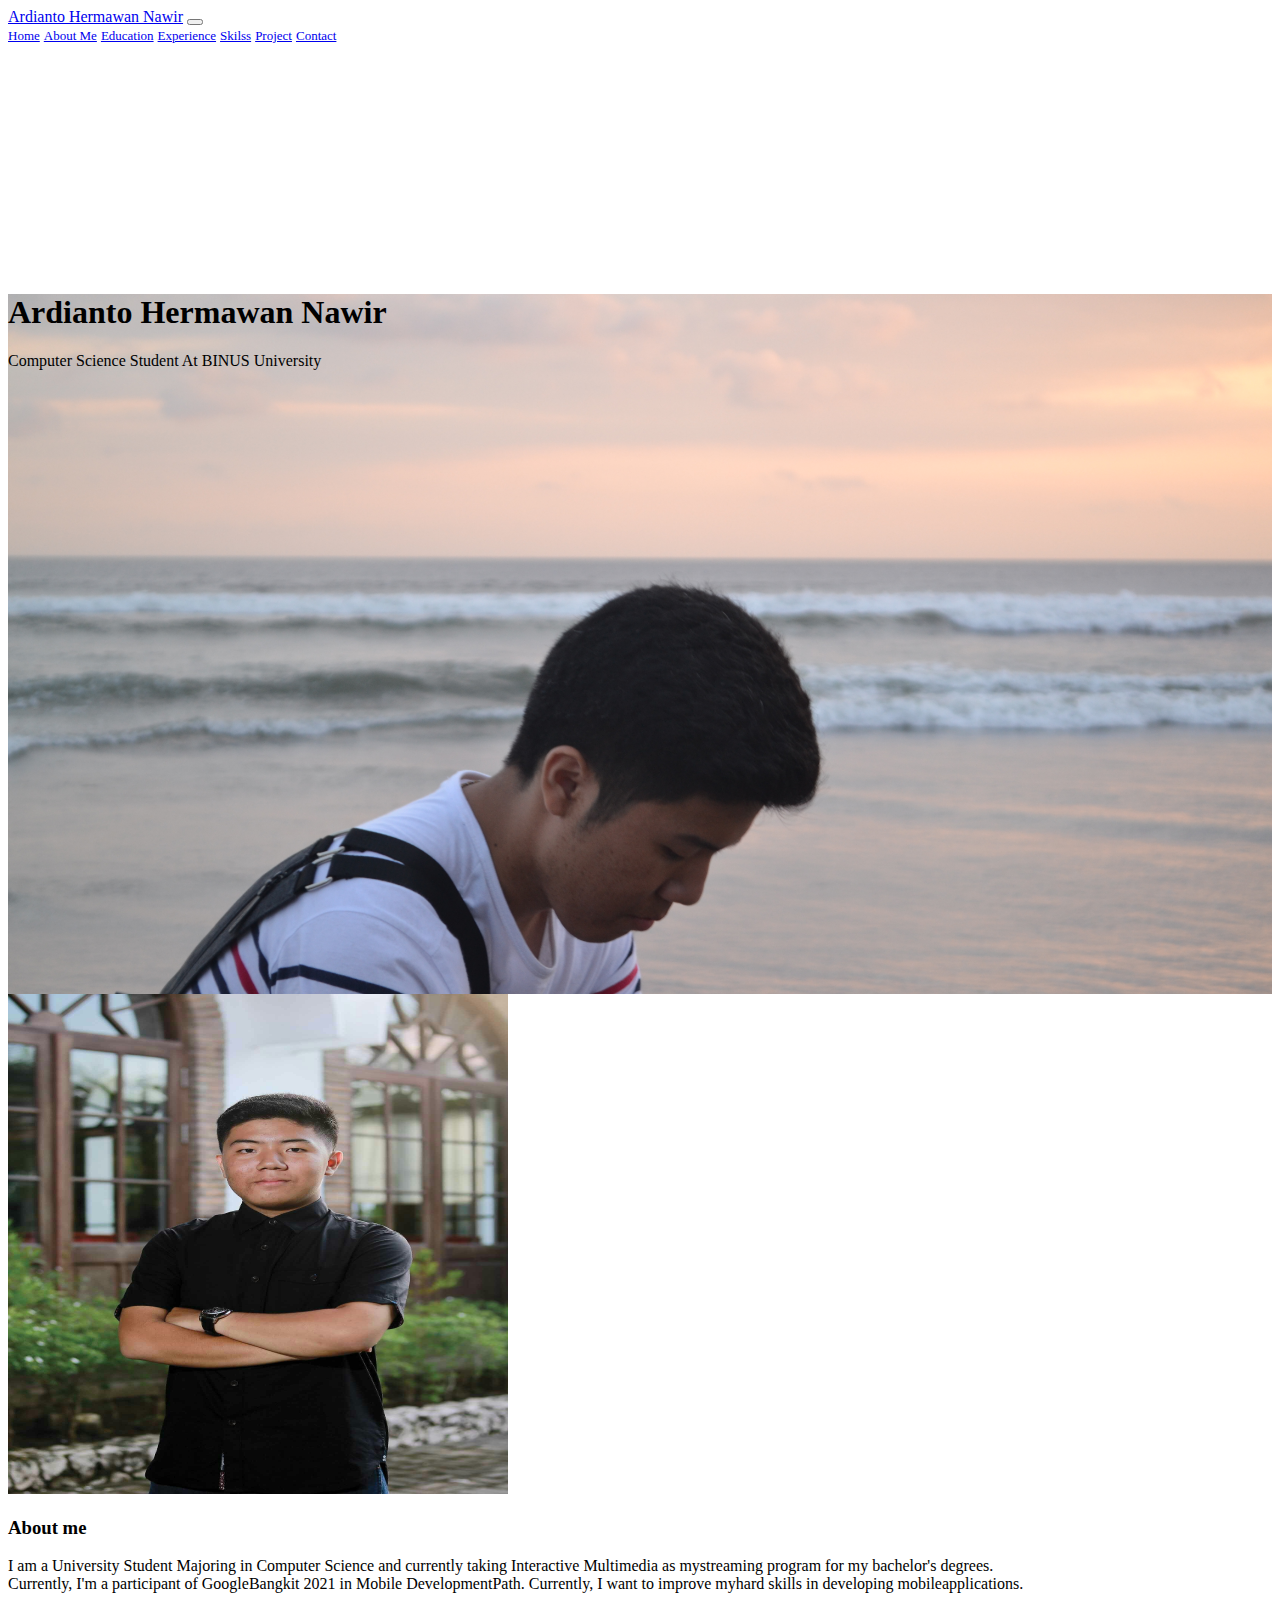
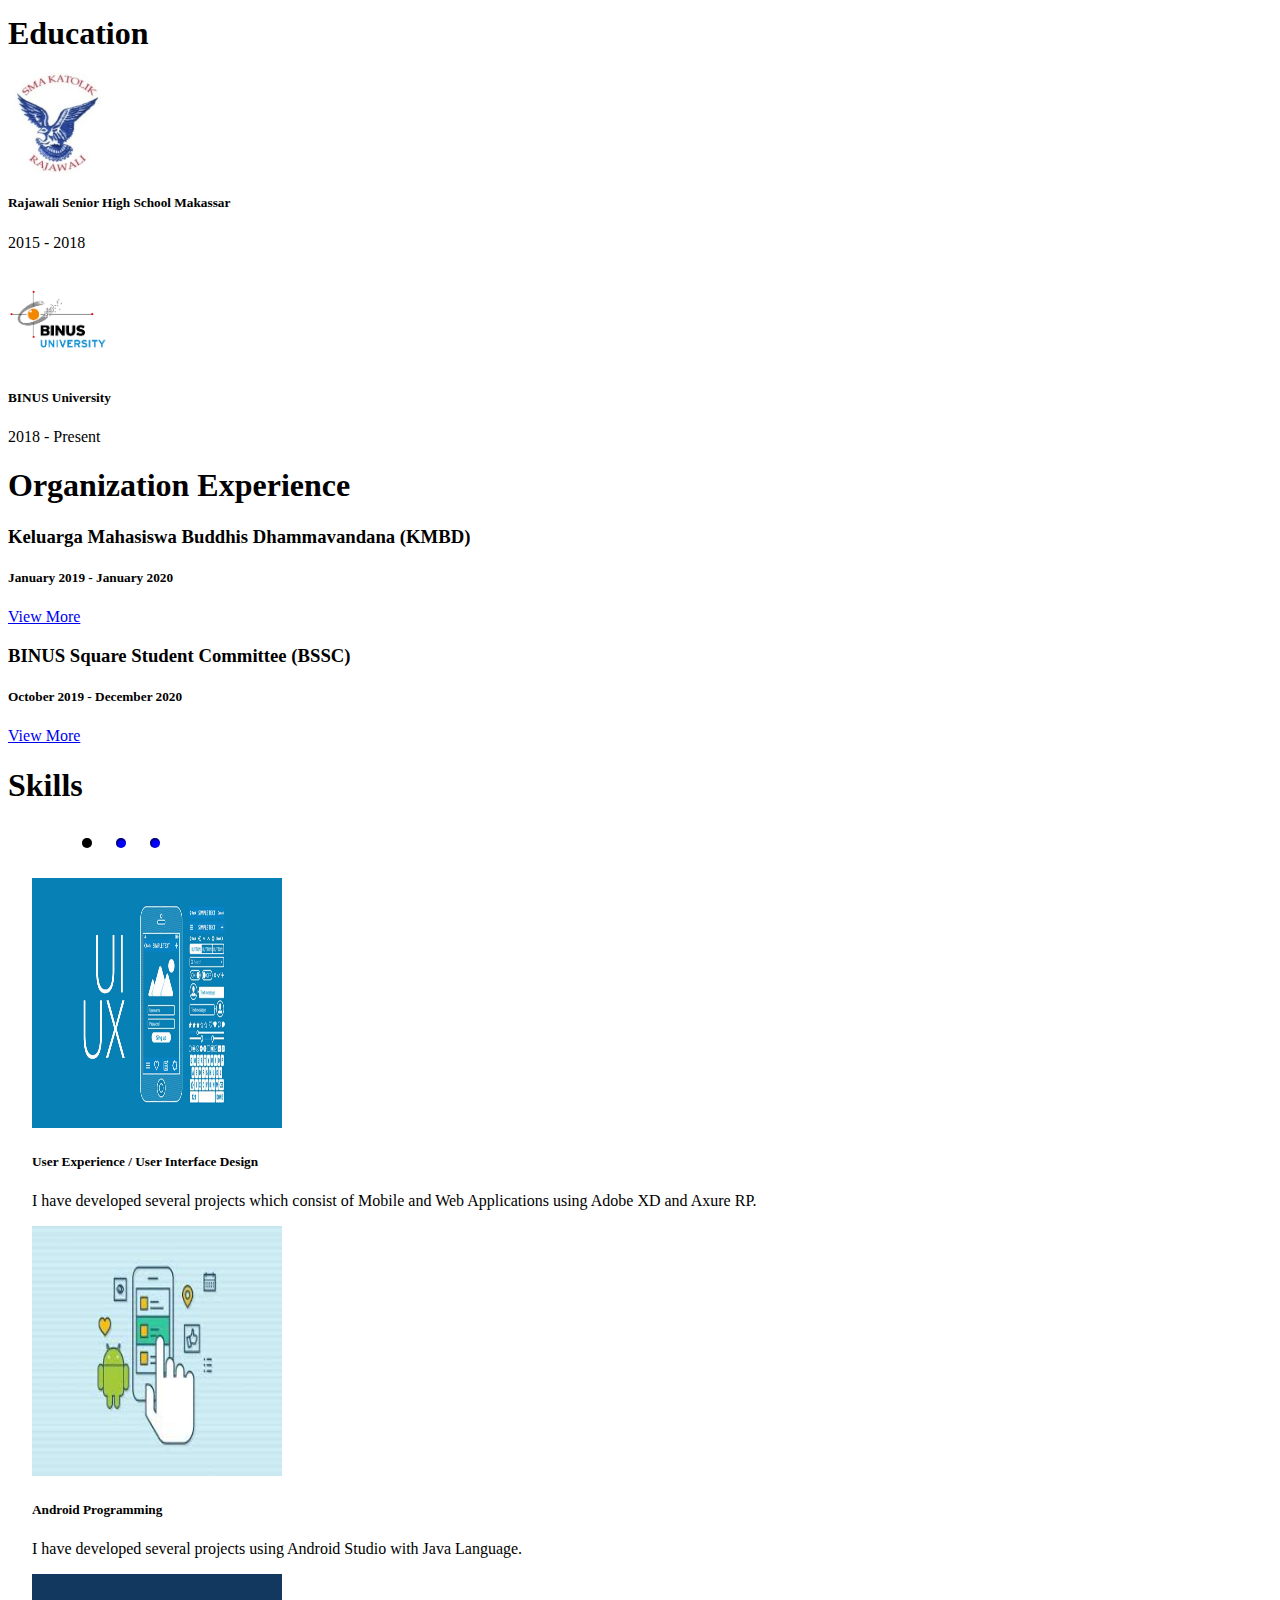
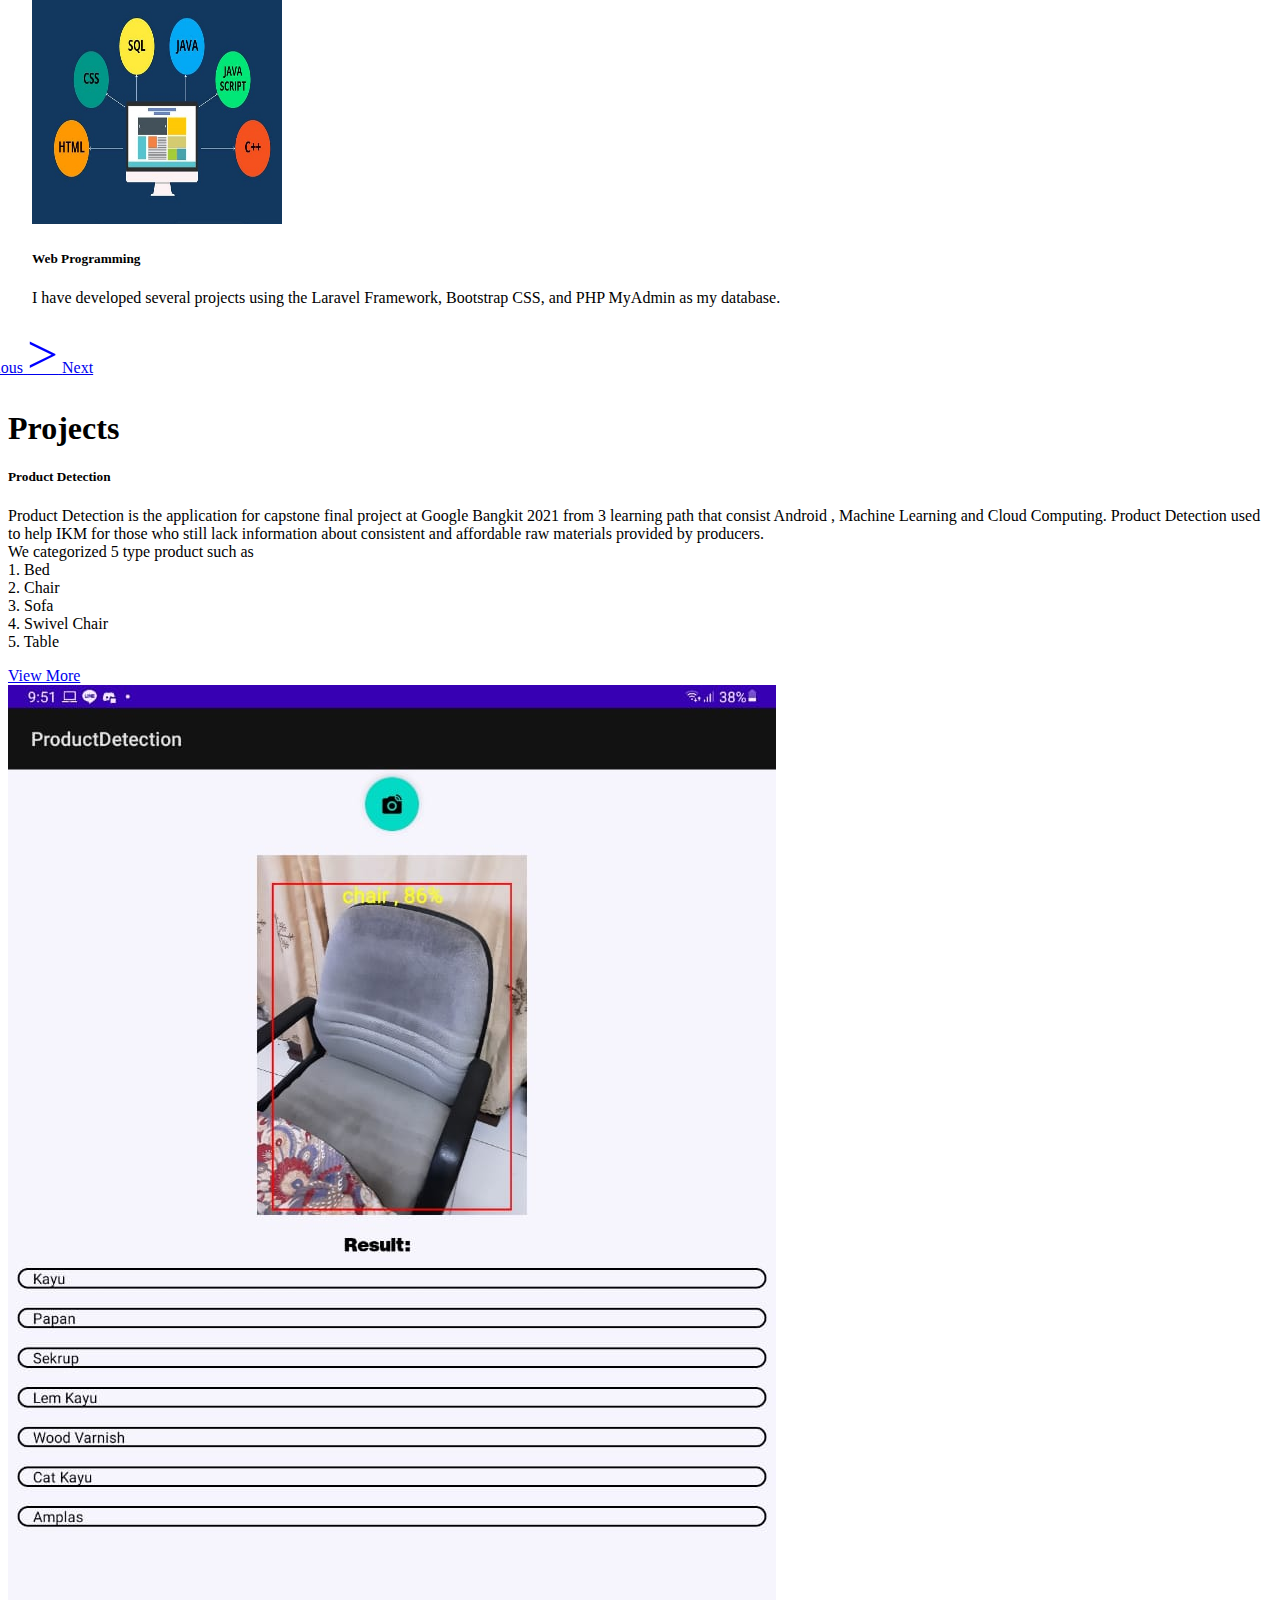
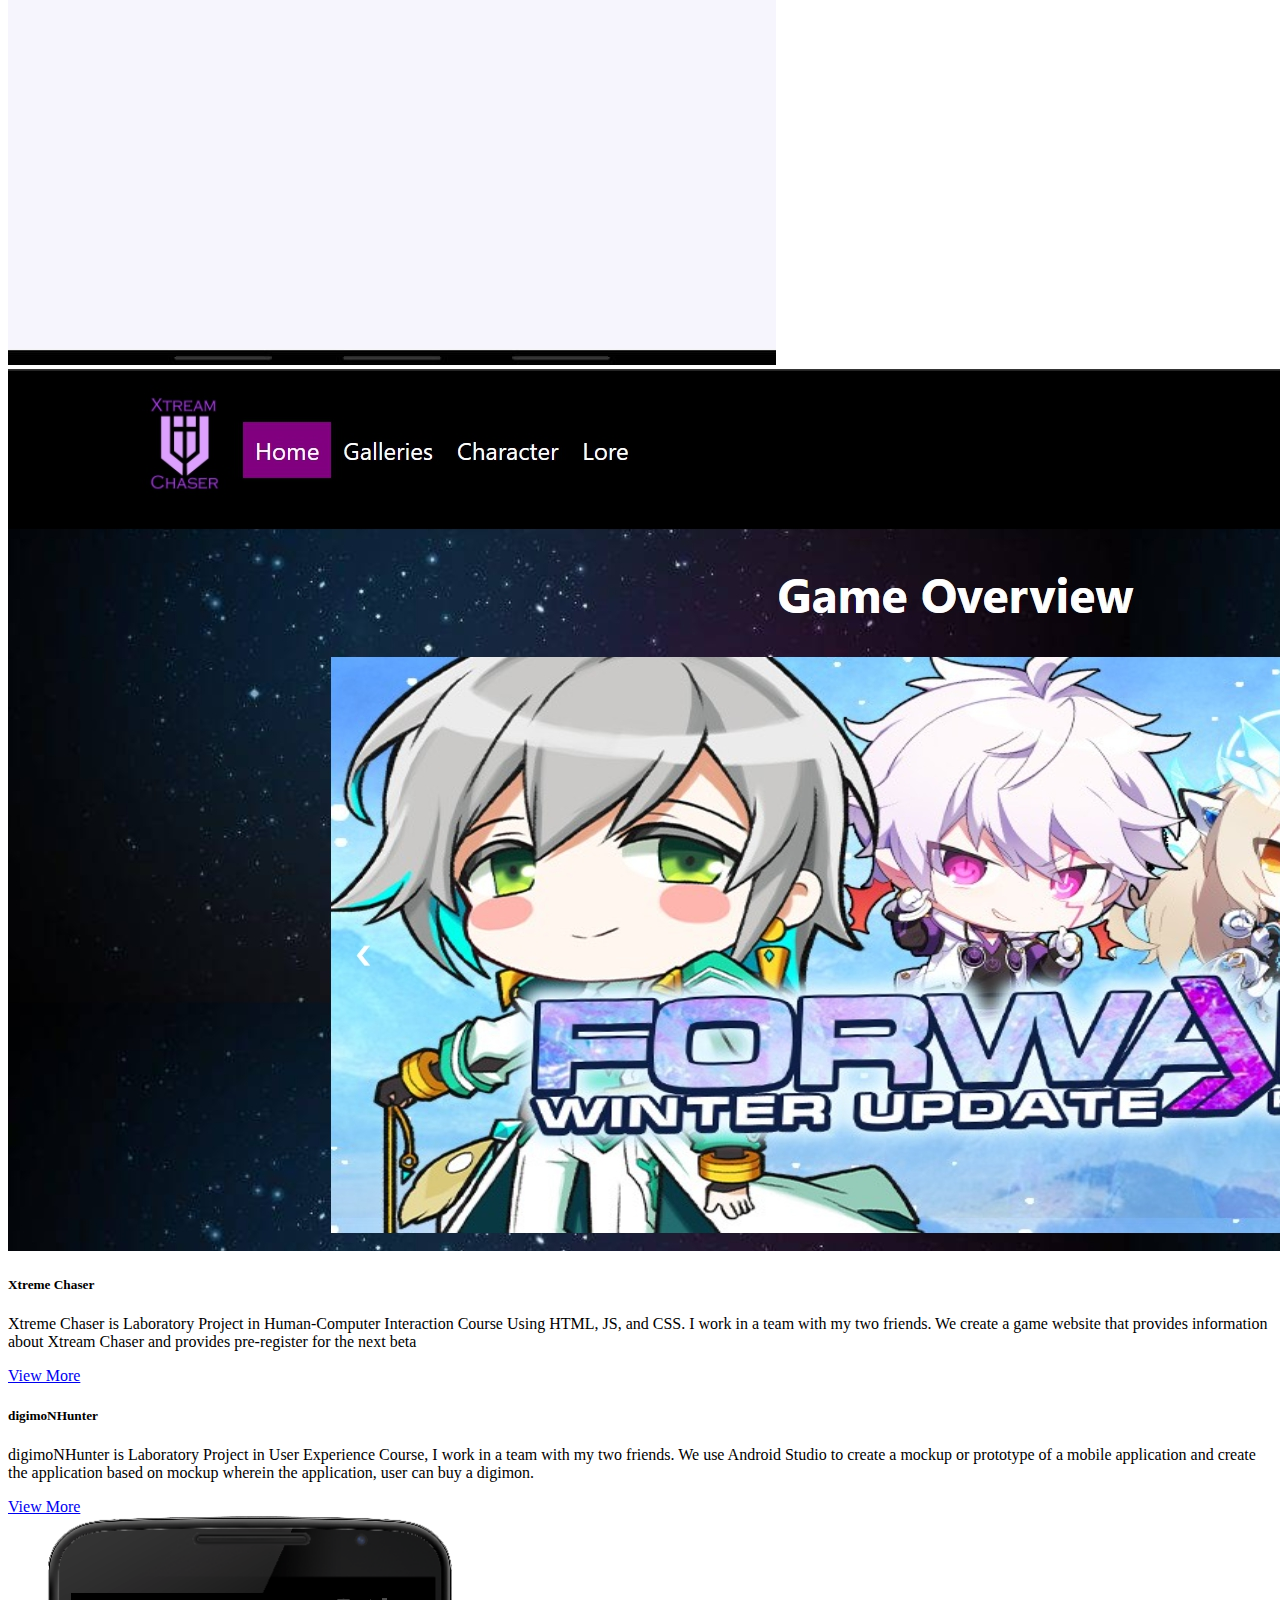
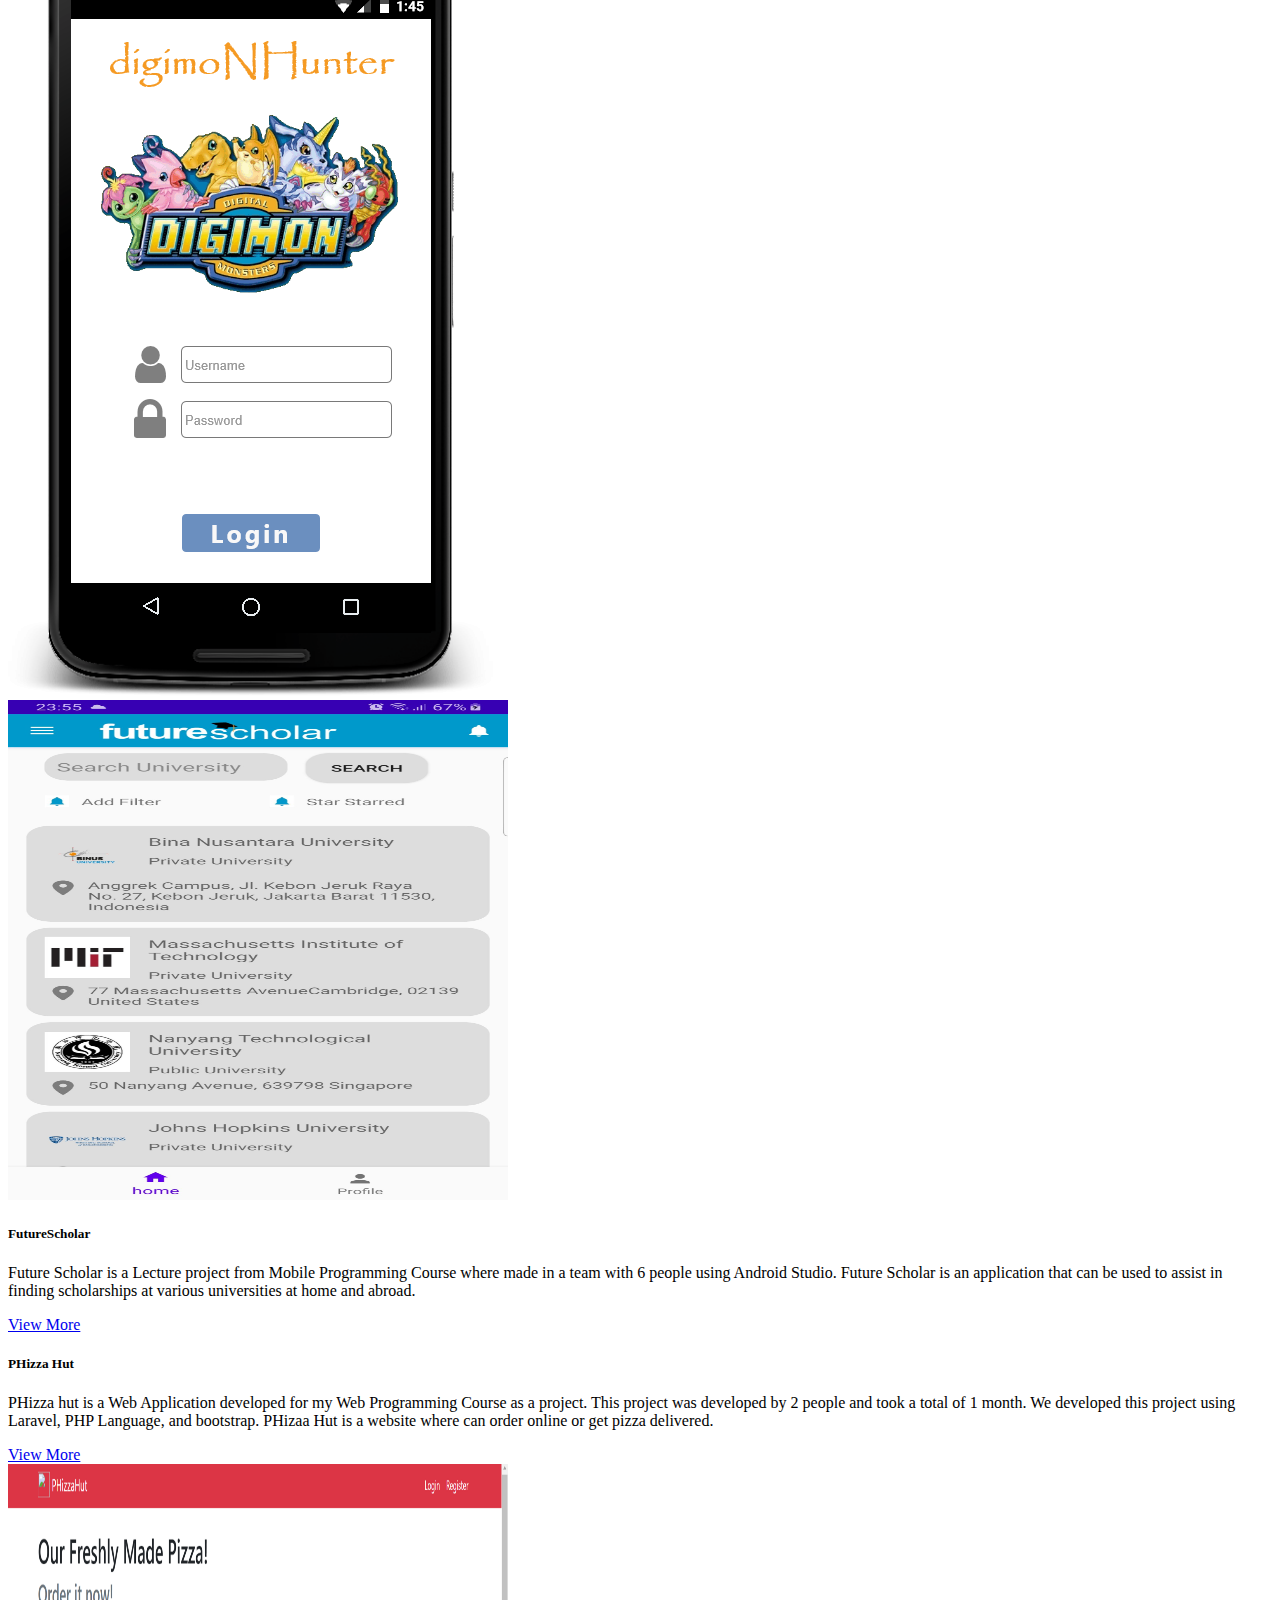
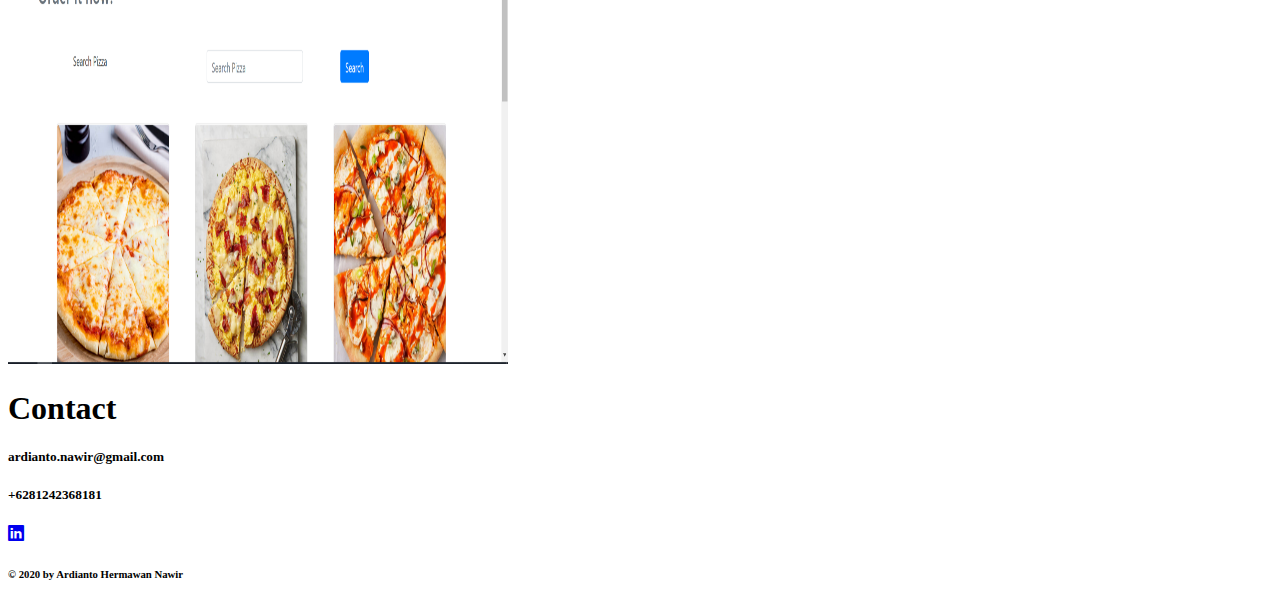
<file: index.html>
<!doctype html>
<html lang="en">
  <head>
    <!-- Required meta tags -->
    <meta charset="utf-8">
    <meta name="viewport" content="width=device-width, initial-scale=1, shrink-to-fit=no">

    <!-- Bootstrap CSS -->
    <link rel="stylesheet" href="https://cdn.jsdelivr.net/npm/bootstrap@4.5.3/dist/css/bootstrap.min.css" integrity="sha384-TX8t27EcRE3e/ihU7zmQxVncDAy5uIKz4rEkgIXeMed4M0jlfIDPvg6uqKI2xXr2" crossorigin="anonymous">
    <link rel="stylesheet" href="https://cdn.jsdelivr.net/npm/bootstrap-icons@1.3.0/font/bootstrap-icons.css">
    <link rel="stylesheet" href="style.css">

    <title>Portfolio</title>
  </head>

  <body>

    <nav class="navbar fixed-top navbar-expand-lg navbar-dark bg-dark">
      <div class="container">
      <a class="navbar-brand font-weight-bold" href="#">Ardianto Hermawan Nawir</a>
      <button class="navbar-toggler" type="button" data-toggle="collapse" data-target="#navbarNavAltMarkup" aria-controls="navbarNavAltMarkup" aria-expanded="false" aria-label="Toggle navigation">
        <span class="navbar-toggler-icon"></span>
      </button>
      <div class="collapse navbar-collapse" id="navbarNavAltMarkup">
        <div class="navbar-nav ml-auto text-uppercase">
          <a class="nav-item nav-link active" href="#home">Home</a>
          <a class="nav-item nav-link" href="#about">About Me</a>
          <a class="nav-item nav-link" href="#education">Education</a>
          <a class="nav-item nav-link" href="#experience">Experience</a>
          <a class="nav-item nav-link" href="#skills">Skilss</a>
          <a class="nav-item nav-link" href="#project">Project</a>
          <a class="nav-item nav-link" href="#contact">Contact</a>
        </div>
      </div>
      </div>
    </nav>


    <div class="jumbotron jumbotron-fluid">
      <div class="container align-items-center text-white">
        <h1 class="display-4 text-center">Ardianto Hermawan Nawir</h1>
        <p class="lead text-center">Computer Science Student At BINUS University</p>
      </div>
    </div>
    
    <!-- About -->
    <div class="container p-4" id="about">
      <div class="row align-items-center">

        <div class="col-md-6">
          <img src="./src/YEARBOOK_181004_0057.jpg" alt="Responsive image" style="height: 500px; width: 500px">
        </div>

        <div class="col-md-6">
          <h3 class="text-center">About me</h3>  
          <p class="text-justify">I am a University Student Majoring in Computer Science and currently taking Interactive Multimedia as mystreaming program for my bachelor's degrees.<br>
            Currently, I'm a participant of GoogleBangkit 2021 in Mobile DevelopmentPath. Currently, I want to improve myhard skills in developing mobileapplications.</p>
        </div>

      </div>
    </div>

    <!-- Education -->
    <div class="Container p-4" id="education">

      <div class="row">
        <div class="col text-center">
            <h1>Education</h1>
        </div>
      </div>

      <div class="card-deck">

        <div class="card">
          <img class="card-img-top mx-auto" src="src/Rajawali.jpg" alt="Card image cap">
          <div class="card-body">
            <h5 class="card-title text-center">Rajawali Senior High School Makassar</h5>
            <p class="card-text text-center">2015 - 2018</p>
          </div>
        </div>
        
        <div class="card">
          <img class="card-img-top mx-auto" src="src/Logo Binus.png" alt="Card image cap">
          <div class="card-body">
            <h5 class="card-title text-center">BINUS University</h5>
            <p class="card-text text-center">2018 - Present</p>
          </div>
        </div>

      </div>  

    </div>
    
    <!-- Organization Experience -->
    <div class="bg-dark" id="experience">
      <div class="container p-4" id="organization">
        <div class="col">
          <h1 class="text-info text-center">Organization Experience</h1>
          
          <div class="container p-4">
            <h3 class="text-info">Keluarga Mahasiswa Buddhis Dhammavandana (KMBD)</h3>
            <h5 class="text-white">January 2019 - January 2020</h5>
            <a href="ExperienceAtKMBD.html" class="btn btn-outline-primary">View More</a>
            <!-- <button type="button" class="btn btn-outline-primary">View More</button> -->
          </div>
          

          <div class="containe p-4">
            <h3 class="text-info">BINUS Square Student Committee (BSSC)</h3>
            <h5 class="text-white">October 2019 - December 2020</h5>
            <a href="ExperienceAtBSSC.html" class="btn btn-outline-primary">View More</a>
            <!-- <button type="button" class="btn btn-outline-primary">View More</button> -->
          </div>

        </div>
      </div>
    </div>


    <!-- My Skills -->
    <div class="container p-4" id="skills">
      <h1 class="text-center">Skills</h1>

      <div id="carouselExampleCaptions" class="carousel slide carousel-fade" data-ride="carousel">
        <ol class="carousel-indicators">
          <li data-target="#carouselExampleCaptions bg-dark" data-slide-to="0" class="active"></li>
          <li data-target="#carouselExampleCaptions bg-dark" data-slide-to="1"></li>
          <li data-target="#carouselExampleCaptions bg-dark" data-slide-to="2"></li>
        </ol>

        <div class="carousel-inner text-center text-dark p-4">
          <!-- Item1 -->
          <div class="carousel-item active">
            <div class="row align-items-center">
              <div class="col-md-6">
                <img src="src/UI-UX.jpg" class="d-block w-100" alt="" style="height: 250px; width: 250px">
              </div>

              <div class="col-md-6">
                <div class="border border-dark d-none d-md-block">
                  <h5>User Experience / User Interface Design</h5>
                  <p>I have developed several projects which consist of Mobile and Web Applications using Adobe XD and Axure RP.</p>
                </div>
              </div>
            </div>
            
          </div>

          <!-- Item2 -->
          <div class="carousel-item">
            <div class="row align-items-center">
              <div class="col-md-6">
                <img src="src/android.jpg" class="d-block w-100" alt="" style="height: 250px; width: 250px">
              </div>

              <div class="col-md-6">
                <div class="border border-dark d-none d-md-block">
                  <h5>Android Programming</h5>
                  <p>I have developed several projects using Android Studio with Java Language.</p>
                </div>
              </div>
            </div>
            
          </div>

          <!-- Item3 -->
          <div class="carousel-item">
            <div class="row align-items-center">
              <div class="col-md-6">
                <img src="src/WebLanguage.jpg" class="d-block w-100" alt="" style="height: 250px; width: 250px">
              </div>

              <div class="col-md-6">
                <div class="border border-dark d-none d-md-block">
                  <h5>Web Programming</h5>
                  <p>I have developed several projects using the Laravel Framework, Bootstrap CSS, and PHP MyAdmin as my database.</p>
                </div>
              </div>
            </div>
            
          </div>
         
        </div>

        <a class="carousel-control-prev" href="#carouselExampleCaptions" role="button" data-slide="prev">
          <span class="carousel-control-prev-icon " aria-hidden="true"></span>
          <span class="sr-only">Previous</span>
        </a>

        <a class="carousel-control-next" href="#carouselExampleCaptions" role="button" data-slide="next">
          <span class="carousel-control-next-icon" aria-hidden="true"></span>
          <span class="sr-only">Next</span>
        </a>
      </div>

    </div>

    <!-- project -->
    <div class="bg-dark" id="project">
      <div class="container p-5">
        <h1 class="text-center text-info">Projects</h1>

        <div class="row align-items-center p-4">
            
          <div class="col-md-6">
            <div class="border border-dark d-none d-md-block">
              <h5 class="text-center text-white">Product Detection</h5>
              <p class="text-justify text-white">Product Detection is the application for capstone final project at Google Bangkit 2021 from 3 learning path that consist Android , Machine Learning and Cloud Computing. Product Detection used to help IKM for those who still lack information about consistent and affordable raw materials provided by producers.<br>

                We categorized 5 type product such as<br>
                
                1. Bed<br>
                2. Chair<br>
                3. Sofa<br>
                4. Swivel Chair<br>
                5. Table<br></p>
              <a href="https://drive.google.com/drive/folders/1FlCUDZCvw9ZVXJBNGcAThauouMzMSAC5?usp=sharing" target="_blank" class="btn btn-outline-primary">View More</a>
              
            </div>
          </div>

          <div class="col-md-6">
            <img src="src/Example Product Detection.jpeg" class="d-block w-100" alt="">
          </div>
          
        </div>

          <div class="row align-items-center p-4">
            
            <div class="col-md-6">
              <img src="src/Home.jpg" class="d-block w-100" alt="">
            </div>

            <div class="col-md-6">
              <div class="border border-dark d-none d-md-block">
                <h5 class="text-center text-white">Xtreme Chaser</h5>
                <p class="text-justify text-white">Xtreme Chaser is Laboratory Project in Human-Computer Interaction Course Using HTML, JS, and CSS. I work in a team with my two friends. We create a game website that provides information about Xtream Chaser and provides pre-register for the next beta</p>
                <a href="https://drive.google.com/drive/folders/1FlCUDZCvw9ZVXJBNGcAThauouMzMSAC5?usp=sharing" target="_blank" class="btn btn-outline-primary">View More</a>
                
              </div>
            </div>
            
          </div>

          <div class="row align-items-center p-4">
            
            <div class="col-md-6">
              <div class="border border-dark d-none d-md-block">
                <h5 class="text-center text-white">digimoNHunter</h5>
                <p class="text-justify text-white">digimoNHunter is Laboratory Project in User Experience Course, I work in a team with my two friends. We use Android Studio to create a mockup or prototype of a mobile application and create the application based on mockup wherein the application, user can buy a digimon.</p>
                <a href="https://drive.google.com/drive/folders/1Zl6_1OLWD2gTiKx5qjp6s7beDWOeRyoQ?usp=sharing" target="_blank" class="btn btn-outline-primary">View More</a>
              </div>
            </div>

            <div class="col-md-6">
              <img src="src/digimonHunterloginpage.png" class="d-block w-100" alt="">
            </div>

          </div>

          <div class="row align-items-center p-4">
            
            <div class="col-md-6">
              <img src="src/Univ.jpg" class="d-block w-100" alt="" style="height: 500px; width: 500px;">
            </div>

            <div class="col-md-6">
              <div class="border border-dark d-none d-md-block">
                <h5 class="text-center text-white">FutureScholar</h5>
                <p class="text-justify text-white">Future Scholar is a Lecture project from Mobile Programming Course where made in a team with 6 people using Android Studio. Future Scholar is an application that can be used to assist in finding scholarships at various universities at home and abroad.</p>
                <a href="https://drive.google.com/drive/folders/1yPyBhAn-XUMmR0aWBELwJUiMc4_jQ8Be?usp=sharing" target="_blank" class="btn btn-outline-primary">View More</a>
              </div>
            </div>
            
          </div>

          <div class="row align-items-center p-4">
            
            <div class="col-md-6">
              <div class="border border-dark d-none d-md-block">
                <h5 class="text-center text-white">PHizza Hut</h5>
                <p class="text-justify text-white">PHizza hut is a Web Application developed for my Web Programming Course as a project. This project was developed by 2 people and took a total of 1 month. We developed this project using Laravel, PHP Language, and bootstrap. PHizaa Hut is a website where can order online or get pizza delivered.</p>
                <a href="https://github.com/ArdiantoNawir/ProductDetection" target="_blank" class="btn btn-outline-primary">View More</a>
              </div>
            </div>

            <div class="col-md-6">
              <img src="src/Phizza Hut.png" class="d-block w-100" alt="" style="height: 500px; width: 500px;">
            </div>

          </div>

      </div>
      
    </div>

    <!-- Contact -->
    <div class="container p-5 mx-auto text-center" id="contact">
      <h1 class="text-info">Contact</h1>
      <h5 >ardianto.nawir@gmail.com</h5>
      <h5 >+6281242368181</h5>
      
      <a href="https://www.linkedin.com/in/ardianto-nawir/"><i class="bi bi-linkedin"></i></a>
      
      


    </div>

    <!-- CopyRight -->
    <div class="bg-dark p-4">
      <h6 class="text-center text-white">&copy 2020 by Ardianto Hermawan Nawir</h6>
    </div>
    

    <!-- Optional JavaScript; choose one of the two! -->

    <!-- Option 1: jQuery and Bootstrap Bundle (includes Popper) -->
    <script src="https://code.jquery.com/jquery-3.5.1.slim.min.js" integrity="sha384-DfXdz2htPH0lsSSs5nCTpuj/zy4C+OGpamoFVy38MVBnE+IbbVYUew+OrCXaRkfj" crossorigin="anonymous"></script>
    <script src="https://cdn.jsdelivr.net/npm/bootstrap@4.5.3/dist/js/bootstrap.bundle.min.js" integrity="sha384-ho+j7jyWK8fNQe+A12Hb8AhRq26LrZ/JpcUGGOn+Y7RsweNrtN/tE3MoK7ZeZDyx" crossorigin="anonymous"></script>

    <!-- Option 2: jQuery, Popper.js, and Bootstrap JS
    <script src="https://code.jquery.com/jquery-3.5.1.slim.min.js" integrity="sha384-DfXdz2htPH0lsSSs5nCTpuj/zy4C+OGpamoFVy38MVBnE+IbbVYUew+OrCXaRkfj" crossorigin="anonymous"></script>
    <script src="https://cdn.jsdelivr.net/npm/popper.js@1.16.1/dist/umd/popper.min.js" integrity="sha384-9/reFTGAW83EW2RDu2S0VKaIzap3H66lZH81PoYlFhbGU+6BZp6G7niu735Sk7lN" crossorigin="anonymous"></script>
    <script src="https://cdn.jsdelivr.net/npm/bootstrap@4.5.3/dist/js/bootstrap.min.js" integrity="sha384-w1Q4orYjBQndcko6MimVbzY0tgp4pWB4lZ7lr30WKz0vr/aWKhXdBNmNb5D92v7s" crossorigin="anonymous"></script>
    -->
  </body>
</html>
</file>
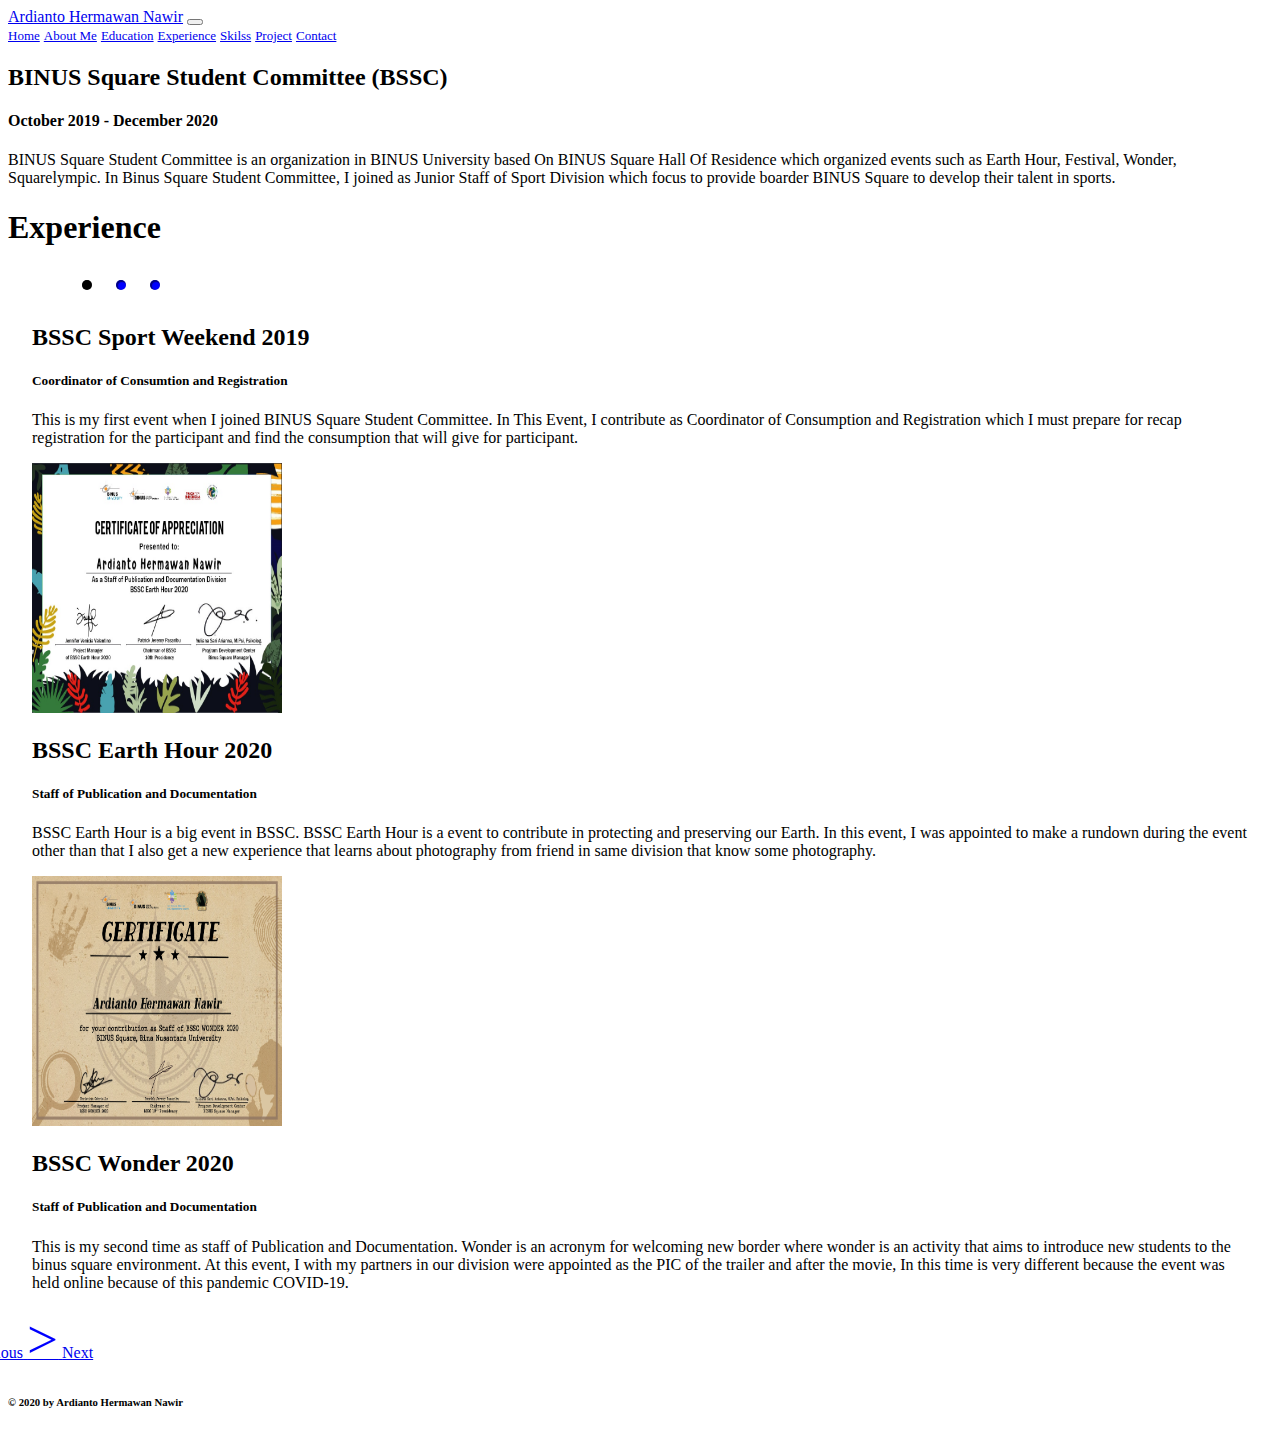
<file: ExperienceAtBSSC.html>
<!doctype html>
<html lang="en">
  <head>
    <!-- Required meta tags -->
    <meta charset="utf-8">
    <meta name="viewport" content="width=device-width, initial-scale=1, shrink-to-fit=no">

    <!-- Bootstrap CSS -->
    <link rel="stylesheet" href="https://cdn.jsdelivr.net/npm/bootstrap@4.5.3/dist/css/bootstrap.min.css" integrity="sha384-TX8t27EcRE3e/ihU7zmQxVncDAy5uIKz4rEkgIXeMed4M0jlfIDPvg6uqKI2xXr2" crossorigin="anonymous">

    <link rel="stylesheet" href="style.css">

    <title>Portfolio</title>
  </head>
  <body>
    
    <nav class="navbar fixed-top navbar-expand-lg navbar-dark bg-dark">
      <div class="container">
      <a class="navbar-brand font-weight-bold" href="#">Ardianto Hermawan Nawir</a>
      <button class="navbar-toggler" type="button" data-toggle="collapse" data-target="#navbarNavAltMarkup" aria-controls="navbarNavAltMarkup" aria-expanded="false" aria-label="Toggle navigation">
        <span class="navbar-toggler-icon"></span>
      </button>
      <div class="collapse navbar-collapse" id="navbarNavAltMarkup">
        <div class="navbar-nav ml-auto text-uppercase">
          <a class="nav-item nav-link" href="index.html">Home</a>
          <a class="nav-item nav-link" href="index.html#about">About Me</a>
          <a class="nav-item nav-link" href="index.html#education">Education</a>
          <a class="nav-item nav-link active" href="index.html#experience">Experience</a>
          <a class="nav-item nav-link" href="index.html#skills">Skilss</a>
          <a class="nav-item nav-link" href="index.html#project">Project</a>
          <a class="nav-item nav-link" href="index.html#contact">Contact</a>
        </div>
      </div>
      </div>
    </nav>

    <div class="bg-dark p-5">
      <div class="container p-4 text-center">
        
        <h2 class="text-info p-4">BINUS Square Student Committee (BSSC)</h2>
        <h4 class="text-white p-4">October 2019 - December 2020</h4>
        <p class="text-justify text-white">BINUS Square Student Committee is an organization in BINUS University based On BINUS Square Hall Of Residence which organized events such as Earth Hour, Festival, Wonder, Squarelympic. In Binus Square Student Committee, I joined as Junior Staff of Sport Division which focus to provide boarder BINUS Square to develop their talent in sports.</p>
      </div>
    </div>

    <div class="container p-4">
      <h1 class="text-center text-info">Experience</h1>

      <div id="carouselExampleCaptions" class="carousel slide carousel-fade" data-ride="carousel">
        <ol class="carousel-indicators">
          <li data-target="#carouselExampleCaptions bg-dark" data-slide-to="0" class="active"></li>
          <li data-target="#carouselExampleCaptions bg-dark" data-slide-to="1"></li>
          <li data-target="#carouselExampleCaptions bg-dark" data-slide-to="2"></li>

        </ol>

        <div class="carousel-inner text-center text-dark p-4">
          <!-- Item1 -->
          <div class="carousel-item active">
            <div class="align-items-center p-4">
              
                <h2 class="p-4">BSSC Sport Weekend 2019</h2>
                <h5 class="p-4">Coordinator of Consumtion and Registration</h5>
                <p class="text-justify">This is my first event when I joined BINUS Square Student Committee. In This Event, I contribute as Coordinator of Consumption and Registration which I must prepare for recap registration for the participant and find the consumption that will give for participant.</p>
              
            </div>
            
          </div>

          <!-- Item2 -->
          <div class="carousel-item">
            <div class="row align-items-center p-4">
              <div class="col-md-6">
                <img src="src/Sertif/Sertifikat Earth Hour.jpg" class="d-block w-100" alt="" style="height: 250px; width: 250px">
              </div>

              <div class="col-md-6">
                <h2 class="p-4">BSSC Earth Hour 2020</h2>
                <h5 class="p-4">Staff of Publication and Documentation</h5>
                <p class="text-justify">BSSC Earth Hour is a big event in BSSC. BSSC Earth Hour is a event to contribute in protecting and preserving our Earth. In this event, I was appointed to make a rundown during the event other than that I also get a new experience that learns about photography from friend in same division that know some photography.</p>
              </div>
            </div>
            
          </div>

          <div class="carousel-item">
            <div class="row align-items-center p-4">
              <div class="col-md-6">
                <img src="src/Sertif/Sertifikat Wonder.png" class="d-block w-100" alt="" style="height: 250px; width: 250px">
              </div>

              <div class="col-md-6">
                <h2 class="p-4">BSSC Wonder 2020</h2>
                <h5 class="p-4">Staff of Publication and Documentation</h5>
                <p class="text-justify">This is my second time as staff of Publication and Documentation. Wonder is an acronym for welcoming new border where wonder is an activity that aims to introduce new students to the binus square environment. At this event, I  with my partners in our division were appointed as the PIC of the trailer and after the movie, In this time is very different because the event was held online because of this pandemic COVID-19.</p>
              </div>
            </div>
            
          </div>
         
        </div>

        <a class="carousel-control-prev" href="#carouselExampleCaptions" role="button" data-slide="prev">
          <span class="carousel-control-prev-icon " aria-hidden="true"></span>
          <span class="sr-only">Previous</span>
        </a>

        <a class="carousel-control-next" href="#carouselExampleCaptions" role="button" data-slide="next">
          <span class="carousel-control-next-icon" aria-hidden="true"></span>
          <span class="sr-only">Next</span>
        </a>
      </div>

    </div>


    <div class="bg-dark p-4">
      <h6 class="text-center text-white">&copy 2020 by Ardianto Hermawan Nawir</h6>
    </div>

    <!-- Optional JavaScript; choose one of the two! -->

    <!-- Option 1: jQuery and Bootstrap Bundle (includes Popper) -->
    <script src="https://code.jquery.com/jquery-3.5.1.slim.min.js" integrity="sha384-DfXdz2htPH0lsSSs5nCTpuj/zy4C+OGpamoFVy38MVBnE+IbbVYUew+OrCXaRkfj" crossorigin="anonymous"></script>
    <script src="https://cdn.jsdelivr.net/npm/bootstrap@4.5.3/dist/js/bootstrap.bundle.min.js" integrity="sha384-ho+j7jyWK8fNQe+A12Hb8AhRq26LrZ/JpcUGGOn+Y7RsweNrtN/tE3MoK7ZeZDyx" crossorigin="anonymous"></script>

    <!-- Option 2: jQuery, Popper.js, and Bootstrap JS
    <script src="https://code.jquery.com/jquery-3.5.1.slim.min.js" integrity="sha384-DfXdz2htPH0lsSSs5nCTpuj/zy4C+OGpamoFVy38MVBnE+IbbVYUew+OrCXaRkfj" crossorigin="anonymous"></script>
    <script src="https://cdn.jsdelivr.net/npm/popper.js@1.16.1/dist/umd/popper.min.js" integrity="sha384-9/reFTGAW83EW2RDu2S0VKaIzap3H66lZH81PoYlFhbGU+6BZp6G7niu735Sk7lN" crossorigin="anonymous"></script>
    <script src="https://cdn.jsdelivr.net/npm/bootstrap@4.5.3/dist/js/bootstrap.min.js" integrity="sha384-w1Q4orYjBQndcko6MimVbzY0tgp4pWB4lZ7lr30WKz0vr/aWKhXdBNmNb5D92v7s" crossorigin="anonymous"></script>
    -->
  </body>
</html>
</file>
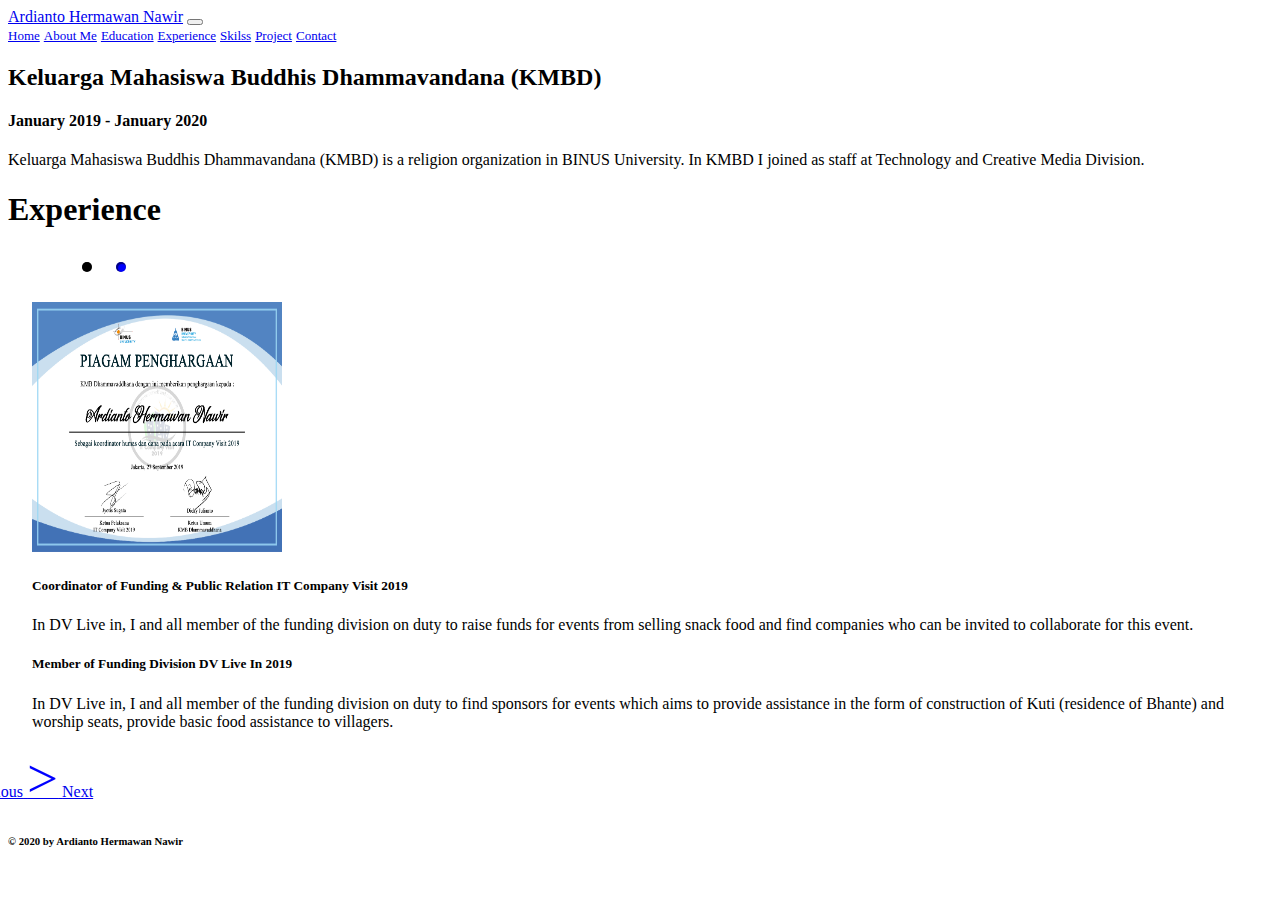
<file: ExperienceAtKMBD.html>
<!doctype html>
<html lang="en">
  <head>
    <!-- Required meta tags -->
    <meta charset="utf-8">
    <meta name="viewport" content="width=device-width, initial-scale=1, shrink-to-fit=no">

    <!-- Bootstrap CSS -->
    <link rel="stylesheet" href="https://cdn.jsdelivr.net/npm/bootstrap@4.5.3/dist/css/bootstrap.min.css" integrity="sha384-TX8t27EcRE3e/ihU7zmQxVncDAy5uIKz4rEkgIXeMed4M0jlfIDPvg6uqKI2xXr2" crossorigin="anonymous">

    <link rel="stylesheet" href="style.css">

    <title>Portfolio</title>
  </head>
  <body>
    
    <nav class="navbar fixed-top navbar-expand-lg navbar-dark bg-dark">
      <div class="container">
      <a class="navbar-brand font-weight-bold" href="#">Ardianto Hermawan Nawir</a>
      <button class="navbar-toggler" type="button" data-toggle="collapse" data-target="#navbarNavAltMarkup" aria-controls="navbarNavAltMarkup" aria-expanded="false" aria-label="Toggle navigation">
        <span class="navbar-toggler-icon"></span>
      </button>
      <div class="collapse navbar-collapse" id="navbarNavAltMarkup">
        <div class="navbar-nav ml-auto text-uppercase">
          <a class="nav-item nav-link" href="index.html">Home</a>
          <a class="nav-item nav-link" href="index.html#about">About Me</a>
          <a class="nav-item nav-link" href="index.html#education">Education</a>
          <a class="nav-item nav-link active" href="index.html#experience">Experience</a>
          <a class="nav-item nav-link" href="index.html#skills">Skilss</a>
          <a class="nav-item nav-link" href="index.html#project">Project</a>
          <a class="nav-item nav-link" href="index.html#contact">Contact</a>
        </div>
      </div>
      </div>
    </nav>

    <div class="bg-dark p-5">
      <div class="container py-4 text-center">
        
        <h2 class="text-info p-4">Keluarga Mahasiswa Buddhis Dhammavandana (KMBD)</h2>
        <h4 class="text-white p-4">January 2019 - January 2020</h4>
        <p class="text-justify text-white p-3">Keluarga Mahasiswa Buddhis Dhammavandana (KMBD) is a religion organization in BINUS University. In KMBD I joined as staff at Technology and Creative Media Division.</p>
      </div>
    </div>


    <div class="container p-4">
      <h1 class="text-center">Experience</h1>

      <div id="carouselExampleCaptions" class="carousel slide carousel-fade" data-ride="carousel">
        <ol class="carousel-indicators">
          <li data-target="#carouselExampleCaptions bg-dark" data-slide-to="0" class="active"></li>
          <li data-target="#carouselExampleCaptions bg-dark" data-slide-to="1"></li>
        </ol>

        <div class="carousel-inner text-center text-dark p-4">
          <!-- Item1 -->
          <div class="carousel-item active">
            <div class="row align-items-center">
              <div class="col-md-6">
                <img src="src/Sertif/IT Company Visit.png" class="d-block w-100" alt="" style="height: 250px; width: 250px">
              </div>

              <div class="col-md-6">
                  <h5>Coordinator of Funding & Public Relation IT Company Visit 2019</h5>
                  <p>In DV Live in, I and all member of the funding division on duty to raise funds for events from selling snack food and find companies who can be invited to collaborate for this event.</p>
              </div>
            </div>
            
          </div>

          <!-- Item2 -->
          <div class="carousel-item">
            <div class="align-items-center p-4">
              <h5>Member of Funding Division DV Live In 2019</h5>
              <p>In DV Live in, I and all member of the funding division on duty to find sponsors for events which aims to provide assistance in the form of construction of Kuti (residence of Bhante) and worship seats, provide basic food assistance to villagers.</p>              
            </div>
            
          </div>
         
        </div>

        <a class="carousel-control-prev" href="#carouselExampleCaptions" role="button" data-slide="prev">
          <span class="carousel-control-prev-icon " aria-hidden="true"></span>
          <span class="sr-only">Previous</span>
        </a>

        <a class="carousel-control-next" href="#carouselExampleCaptions" role="button" data-slide="next">
          <span class="carousel-control-next-icon" aria-hidden="true"></span>
          <span class="sr-only">Next</span>
        </a>
      </div>

    </div>


    <div class="bg-dark p-4">
      <h6 class="text-center text-white">&copy 2020 by Ardianto Hermawan Nawir</h6>
    </div>  

    <!-- Optional JavaScript; choose one of the two! -->

    <!-- Option 1: jQuery and Bootstrap Bundle (includes Popper) -->
    <script src="https://code.jquery.com/jquery-3.5.1.slim.min.js" integrity="sha384-DfXdz2htPH0lsSSs5nCTpuj/zy4C+OGpamoFVy38MVBnE+IbbVYUew+OrCXaRkfj" crossorigin="anonymous"></script>
    <script src="https://cdn.jsdelivr.net/npm/bootstrap@4.5.3/dist/js/bootstrap.bundle.min.js" integrity="sha384-ho+j7jyWK8fNQe+A12Hb8AhRq26LrZ/JpcUGGOn+Y7RsweNrtN/tE3MoK7ZeZDyx" crossorigin="anonymous"></script>

    <!-- Option 2: jQuery, Popper.js, and Bootstrap JS
    <script src="https://code.jquery.com/jquery-3.5.1.slim.min.js" integrity="sha384-DfXdz2htPH0lsSSs5nCTpuj/zy4C+OGpamoFVy38MVBnE+IbbVYUew+OrCXaRkfj" crossorigin="anonymous"></script>
    <script src="https://cdn.jsdelivr.net/npm/popper.js@1.16.1/dist/umd/popper.min.js" integrity="sha384-9/reFTGAW83EW2RDu2S0VKaIzap3H66lZH81PoYlFhbGU+6BZp6G7niu735Sk7lN" crossorigin="anonymous"></script>
    <script src="https://cdn.jsdelivr.net/npm/bootstrap@4.5.3/dist/js/bootstrap.min.js" integrity="sha384-w1Q4orYjBQndcko6MimVbzY0tgp4pWB4lZ7lr30WKz0vr/aWKhXdBNmNb5D92v7s" crossorigin="anonymous"></script>
    -->
  </body>
</html>
</file>
<file: style.css>
/* make smooth transition */
html {
    scroll-behavior: smooth;
}

body{
    position: relative;
}

.jumbotron{
    background-image: url(src/DSC_1280.JPG);
    background-size: cover;
    height: 700px;
}

.jumbotron .display-4{
    margin-top: 250px;
}

.nav-link{
    font-size: small;
}

.btn{
    border-radius: 14px;
}

.card-img-top{
    display: block;
    max-width: 100px;
    height:auto;
}

.carousel-indicators li {
    display: inline-block;
    width: 10px;
    height: 10px;
    margin: 10px;
    text-indent: 0;
    cursor: pointer;
    border: none;
    border-radius: 50%;
    background-color: #0000ff;
    box-shadow: inset 1px 1px 1px 1px rgba(0,0,0,0.5);    
}
.carousel-indicators .active {
    width: 10px;
    height: 10px;
    margin: 10px;
    background-color: #000000;
}

.carousel-indicators {
    bottom: -50px;
}

.carousel {
    margin: 1.5rem;
  }
.carousel-inner {
    height: auto;
 }
  
.carousel-control-prev {
    margin-left: -100px;
 }
  
.carousel-control-next {
    margin-right: -100px;
 }
 
.carousel-control-next-icon:after {
   content: '>';
   font-size: 55px;
   color: blue;
 }
 
.carousel-control-prev-icon:after {
   content: '<';
   font-size: 55px;
   color: blue;
 }
</file>
